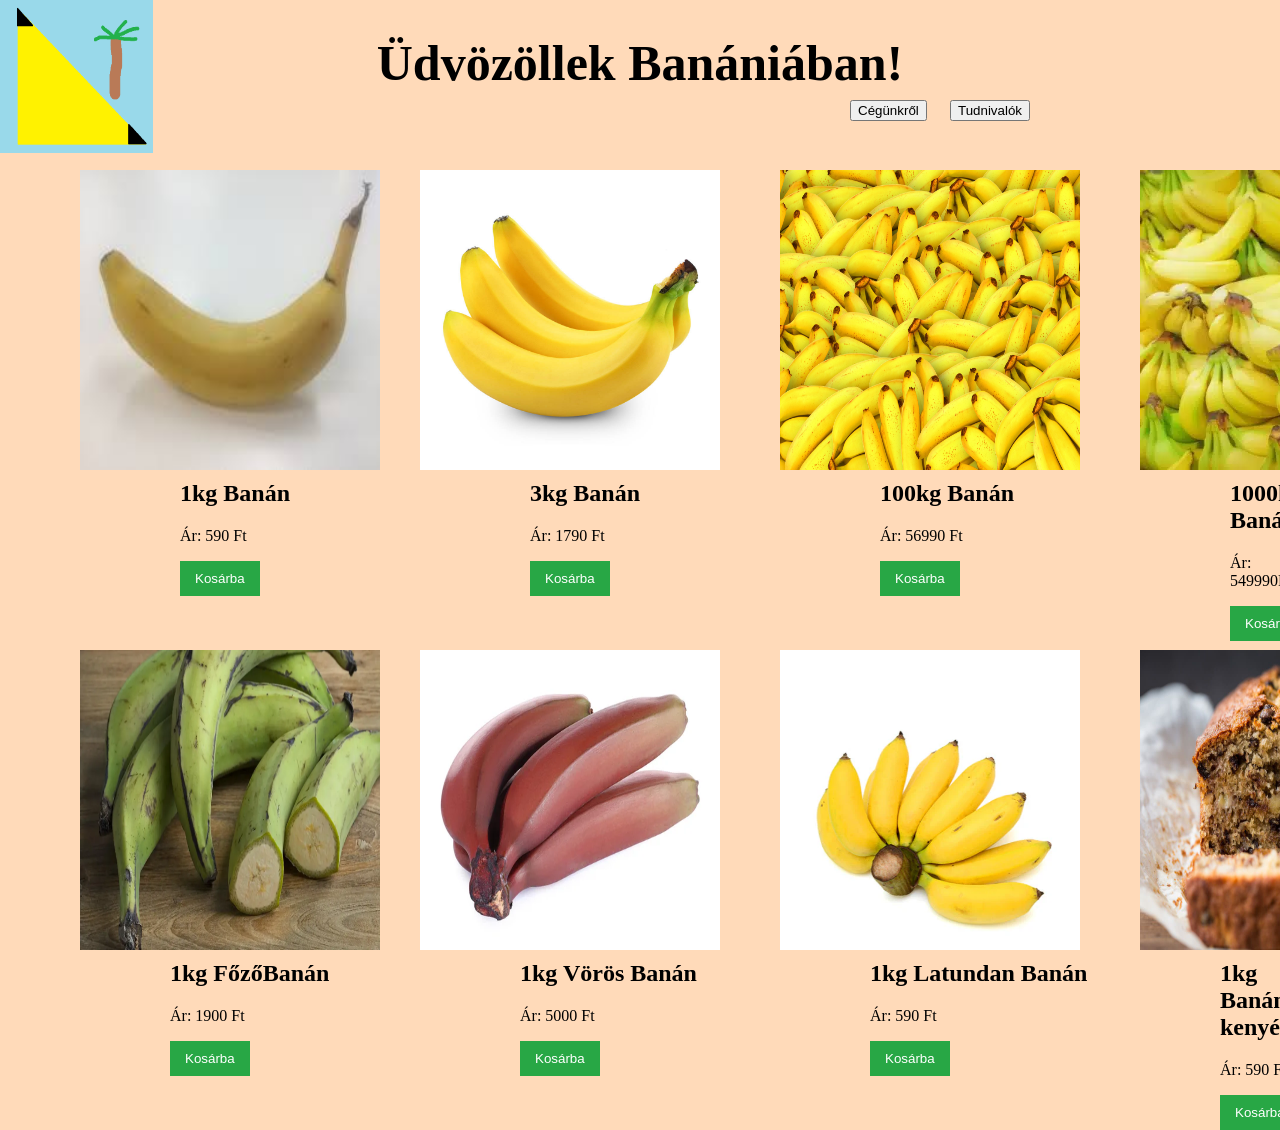
<file: index.html>
<!DOCTYPE html>
<html lang="hu">
<head>
    <meta charset="UTF-8">
    <meta name="viewport" content="width=device-width, initial-scale=1.0">
    <title>Banánia</title>
    <link rel="stylesheet" href="style.css">
    <link rel="icon" href="Derékszögű banán.png">
</head>
<body>   
    <h1>Üdvözöllek Banániában!</h1>
    <button id="rolunkgomb">Cégünkről</button>
    <button id="tudnivalokgomb">Tudnivalók</button>

    <img src="Derékszögű banán.png" alt="Derékszögű banán" id="logo">
    <img src="Banán1.jpg" alt="banán1" id="banan1">    
    <img src="Banán3.png" alt="banán3" id="banan3">    
    <img src="100 banán.png" alt="100 banán" id="banan100">    
    <img src="1000 banán.png" alt="1000 banán" id="banan1000">   
    <img src="Olcsó banán.png" alt="Olcsó banán" id="olcsobanan">   
    <img src="főzőbanán.png" alt="főzőbanán" id="fozobanan">
    <img src="vörösbanán.png" alt="vörösbanán" id="vorosbanan">
    <img src="latundanbanán.png" alt="latundan banán" id="latundanbanan">
    <img src="banánkenyér.png" alt="banán kenyér" id="banankenyer">
    <img src="banánosgumicukor.png" alt="banános gumicukor" id="banangumicukor">

    <header>
        <div class="cart-icon">
            🛒 <span id="cart-count">0</span> termék
            <div class="cart-hover">
                <ul id="cart-items-hover">
                </ul>
                <p>Összesen: <span id="hover-total-price">0</span> Ft</p>
            </div>
        </div>
    </header>

    <div class="shop">
        <div class="products">
            <div id="banan1gomb" class="product">
                <h2>1kg Banán</h2>
                <p>Ár: 590 Ft</p>
                <button class="add-to-cart" data-name="1 Banán" data-price="590">Kosárba</button>
            </div>
            <div id="banan3gomb" class="product">
                <h2>3kg Banán</h2>
                <p>Ár: 1790 Ft</p>
                <button class="add-to-cart" data-name="3 Banán" data-price="1790">Kosárba</button>
            </div>
            <div id="banan100gomb" class="product">
                <h2>100kg Banán</h2>
                <p>Ár: 56990 Ft</p>
                <button class="add-to-cart" data-name="100 Banán" data-price="56990">Kosárba</button>
            </div>
            <div id="banan1000gomb" class="product">
                <h2>1000kg Banán</h2>
                <p>Ár: 549990Ft</p>
                <button class="add-to-cart" data-name="1000 Banán" data-price="549990">Kosárba</button>
            </div>
            <div id="olcsobanangomb" class="product">
                <h2>1kg Olcsó Banán</h2>
                <p>Ár: 1500 Ft</p>
                <button class="add-to-cart" data-name="5 Olcsó Banán" data-price="1500">Kosárba</button>
            </div>
            <div id="fozobanangomb" class="product">
                <h2>1kg FőzőBanán</h2>
                <p>Ár: 1900 Ft</p>
                <button class="add-to-cart" data-name="Főzőbanán" data-price="1900">Kosárba</button>
            </div>
            <div id="vorosbanangomb" class="product">
                <h2>1kg Vörös Banán</h2>
                <p>Ár: 5000 Ft</p>
                <button class="add-to-cart" data-name="Vörösbanán" data-price="5000">Kosárba</button>
            </div>
            <div id="latundanbanangomb" class="product">
                <h2>1kg Latundan Banán</h2>
                <p>Ár: 590 Ft</p>
                <button class="add-to-cart" data-name="Latundan banán" data-price="590">Kosárba</button>
            </div>
            <div id="banankenyergomb" class="product">
                <h2>1kg Banán kenyér</h2>
                <p>Ár: 590 Ft</p>
                <button class="add-to-cart" data-name="Banán kenyér" data-price="590">Kosárba</button>
            </div>
            <div id="banangumicukorgomb" class="product">
                <h2>300g Banános Gumicukor</h2>
                <p>Ár: 590 Ft</p>
                <button class="add-to-cart" data-name="Banános gumicukor" data-price="590">Kosárba</button>
            </div>
        </div>
    </div>
    <script src="script.js"></script>
</body>
</html>
</file>
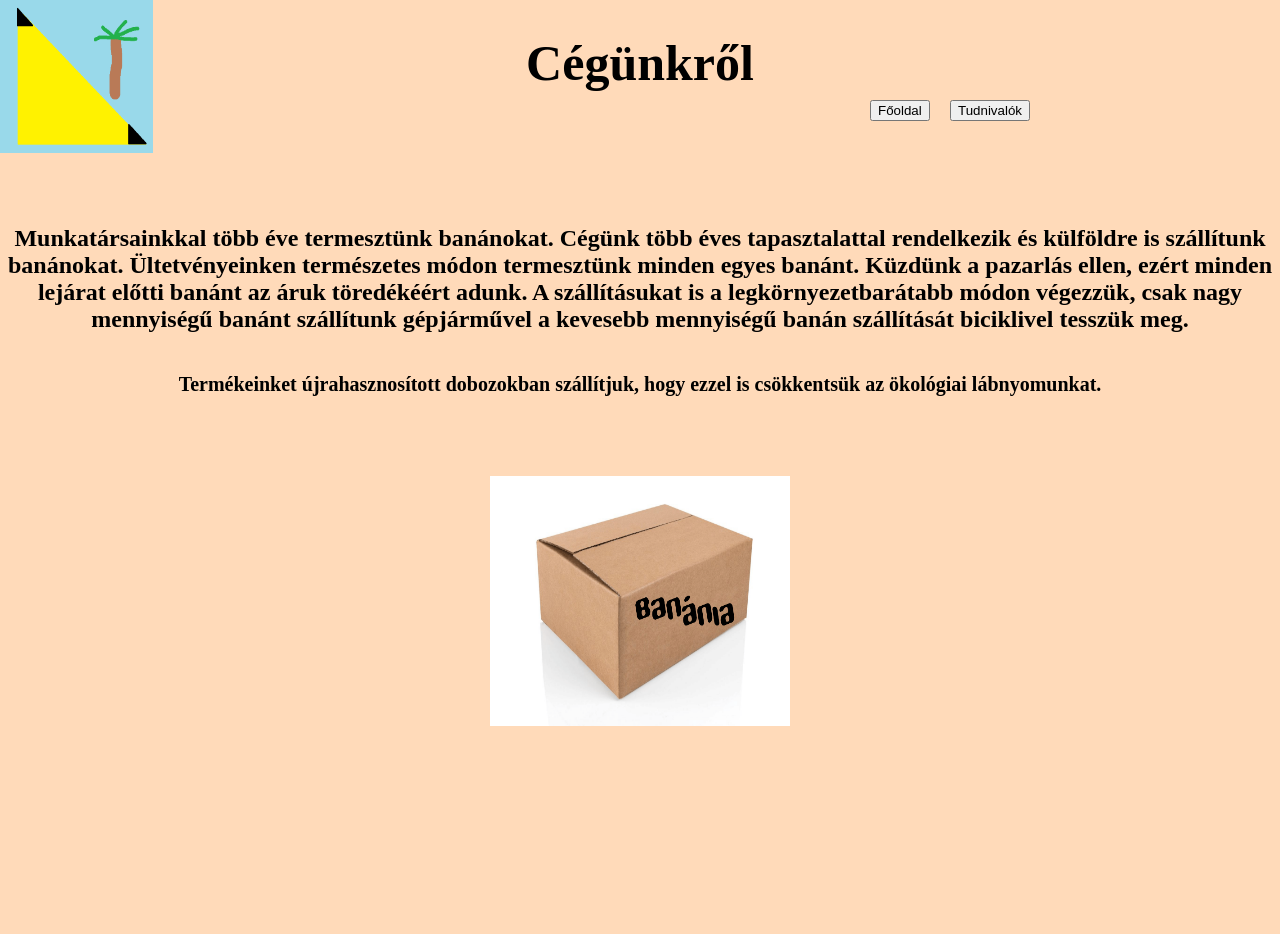
<file: rólunk.html>
<!DOCTYPE html>
<html lang="hu">
<head>
    <meta charset="UTF-8">
    <meta name="viewport" content="width=device-width, initial-scale=1.0">
    <link rel="stylesheet" href="rólunk.css">
    <link rel="icon" href="Derékszögű banán.png">
    <title>Cégünkről</title>
</head>
<body>
    <h1>Cégünkről</h1>

    <img src="Derékszögű banán.png" alt="Derékszögű banán" id="logo">

    <button id="fooldalgomb">Főoldal</button>
    <button id="tudnivalokgomb">Tudnivalók</button>
    <h2>Munkatársainkkal több éve termesztünk banánokat. Cégünk több éves tapasztalattal rendelkezik és külföldre is szállítunk banánokat. Ültetvényeinken természetes módon termesztünk minden egyes banánt. Küzdünk a pazarlás ellen, ezért minden lejárat előtti banánt az áruk töredékéért adunk. A szállításukat is a legkörnyezetbarátabb módon végezzük, csak nagy mennyiségű banánt szállítunk gépjárművel a kevesebb mennyiségű banán szállítását biciklivel tesszük meg.</h2>
    <br>
    <br>
    <br>
    <br>
    <br>
    <p>Termékeinket újrahasznosított dobozokban szállítjuk, hogy ezzel is csökkentsük az ökológiai lábnyomunkat.</p>
    <div class="container">
        <img src="banania_doboz_logós.png" alt="logós_doboz" id="doboz">
    </div>
    <script src="rólunk.js"></script>
</body>
</html>
</file>
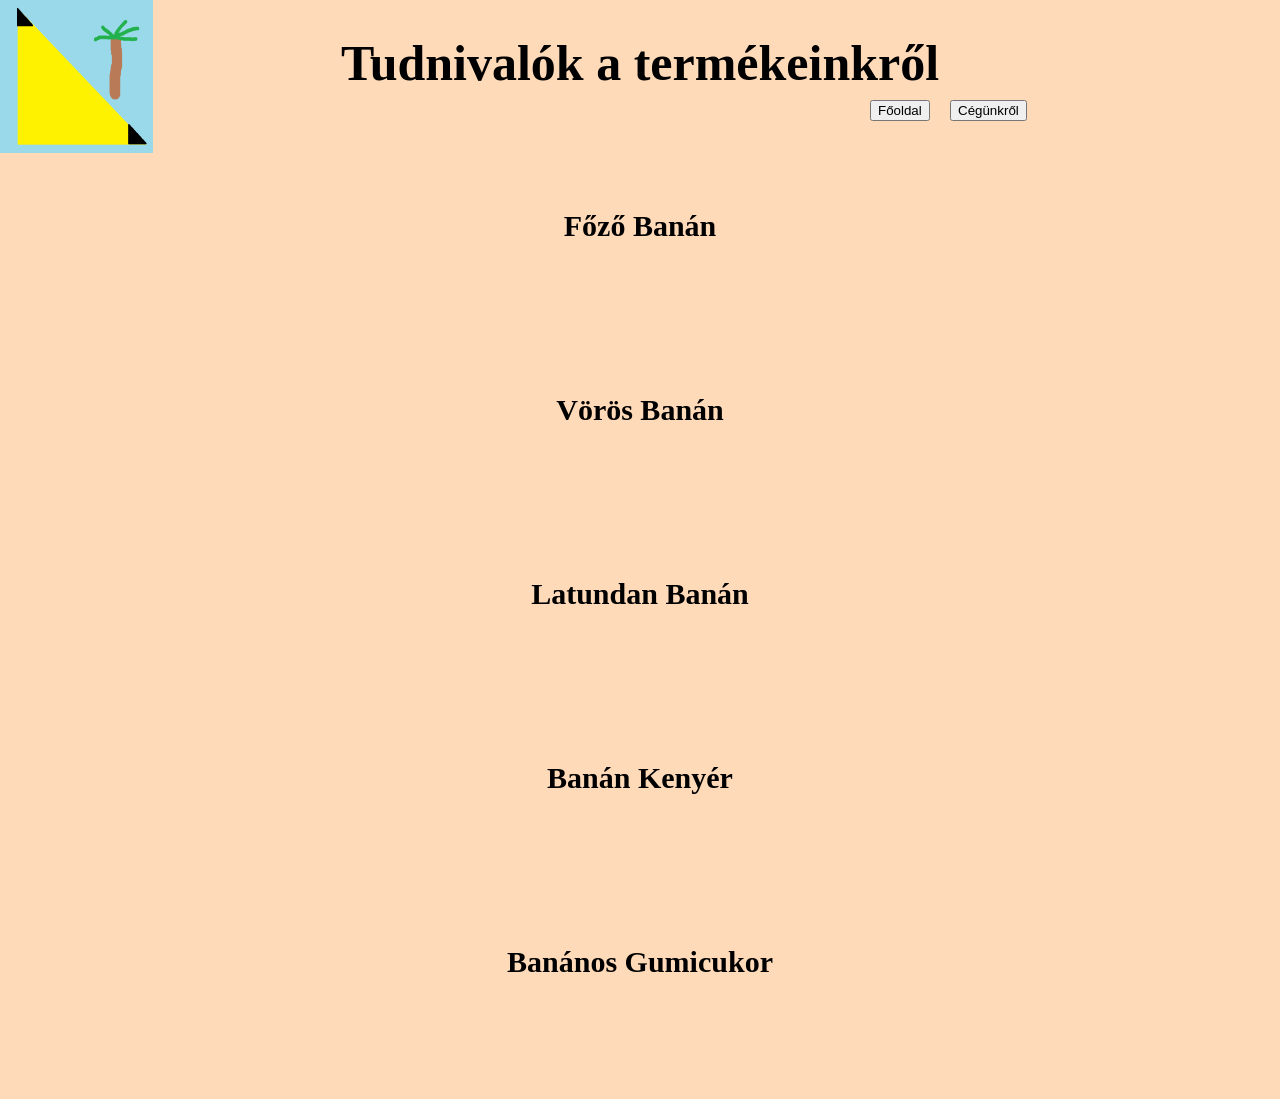
<file: tudnivalók.html>
<!DOCTYPE html>
<html lang="hu">
<head>
    <meta charset="UTF-8">
    <meta name="viewport" content="width=device-width, initial-scale=1.0">
    <link rel="icon" href="Derékszögű banán.png">
    <link rel="stylesheet" href="tudnivalók.css">
    <title>Tudnivalók</title>
</head>
<body>
    <h1>Tudnivalók a termékeinkről</h1>

    <img src="Derékszögű banán.png" alt="Derékszögű banán" id="logo">

    <button id="fooldalgomb">Főoldal</button>
    <button id="rolunkgomb">Cégünkről</button>
    <br>
    <br>
    <br>

    <p id="toggleText0" style="cursor: pointer;">Főző Banán</p>
    <div id="textBox0" class="text-box hidden">Segíti az idegek és izmok közötti kommunikációt, serkenti a vörösvértestek termelődését. A kálium segít a magas vérnyomás csökkentésében, a pektin mérsékli a hasmenést. Feltehetően két délkelet-ázsiai faj keresztezéséből nemesítették ki, és a trópusi égövben terjedt el, feldolgozása és felhasználhatósága a burgonyáéhoz hasonló. Itthon kevéssé ismert, de egész évben elérhető. Fogyasztható olajban sütve (csipszként) és főzve.</div>
    <br>
    <br>
    <br>
    <br>
    <br>
    <p id="toggleText1" style="cursor: pointer;">Vörös Banán</p>
    <div id="textBox1" class="text-box hidden">A vörös banánnak éretten mélyvörös vagy barna héjúnak kell lennie, puhán fogyasztható. Ez a fajta több béta-karotint és C-vitamint tartalmaz, mint a sárga banán. Káliumot és vasat is tartalmaz. Minél vörösebb a gyümölcs, annál több a karotin és annál magasabb a C-vitamin szintje. A sárga banánhoz hasonlóan a piros banán is néhány nap alatt megérik szobahőmérsékleten. A legelterjedtebb banánhoz, a Cavendish banánhoz képest általában kisebbek, kissé vastagabb héjúak, édesebb ízűek, de hosszabb az eltarthatósága, mint a sárga banáné.</div>
    <br>
    <br>
    <br>
    <br>
    <br>
    <p id="toggleText2" style="cursor: pointer;">Latundan Banán</p>
    <div id="textBox2" class="text-box hidden">Enyhén savas, almaszerű ízük van. A latundai banán népszerű desszertbanán, amelyet nyersen vagy héj nélkül főzve fogyasztanak.</div>
    <br>
    <br>
    <br>
    <br>
    <br>
    <p id="toggleText3" style="cursor: pointer;">Banán Kenyér</p>
    <div id="textBox3" class="text-box hidden">Nagymama recepje alapján készül. Mindig a legfrissebb alapanyagokkal készítjük. (Tartalmazza: banán, vaj, sütőpor, 12dkg cukor, tojás, liszt, csokoládé, dió, vanilíakivonat)</div>
    <br>
    <br>
    <br>
    <br>
    <br>
    <p id="toggleText4" style="cursor: pointer;">Banános Gumicukor</p>
    <div id="textBox4" class="text-box hidden">Banán ízesítésű gumicukor, amely nem tartalmaz semmilyen egészségre káros anyagot.</div>
    <br>
    <br>
    <br>
    <br>
    <br>

    <script src="tudnivalók.js"></script>
</body>
</html>
</file>
<file: style.css>
h1{
    text-align: center;
    font-size: 50px;
}
#rolunkgomb{
    display: inline;
    position: absolute;
    top: 100px;
    left: 850px;
}
#tudnivalokgomb{
    display: inline;
    position: absolute;
    top: 100px;
    left: 950px;
}
body{
    margin: 0;
    height: 100vh;
    padding: 0;
    background-color: peachpuff;
}
#logo{
    height: 153px;
    width: 153px;
    position: absolute;
    top: 0px;
    left: 0px;
}
#banan1{
    height: 300px;
    width: 300px;
    position: absolute;
    top: 170px;
    left: 80px;
}
#banan3{
    height: 300px;
    width: 300px;
    position: absolute;
    top: 170px;
    left: 420px;
}
#banan100{
    height: 300px;
    width: 300px;
    position: absolute;
    top: 170px;
    left: 780px;
}
#banan1000{
    height: 300px;
    width: 300px;
    position: absolute;
    top: 170px;
    left: 1140px;
}
#olcsobanan{
    height: 300px;
    width: 300px;
    position: absolute;
    top: 170px;
    left: 1490px;
}
#fozobanan{
    height: 300px;
    width: 300px;
    position: absolute;
    top: 650px;
    left: 80px;
}
#vorosbanan{
    height: 300px;
    width: 300px;
    position: absolute;
    top: 650px;
    left: 420px;
}
#latundanbanan{
    height: 300px;
    width: 300px;
    position: absolute;
    top: 650px;
    left: 780px;
}
#banankenyer{
    height: 300px;
    width: 300px;
    position: absolute;
    top: 650px;
    left: 1140px;
}
#banangumicukor{
    height: 300px;
    width: 300px;
    position: absolute;
    top: 650px;
    left: 1490px;
}
#banan1gomb{
    position: absolute;
    top: 460px;
    left: 180px;
}
#banan3gomb{
    position: absolute;
    top: 460px;
    left: 530px;
}
#banan100gomb{
    position: absolute;
    top: 460px;
    left: 880px;
}
#banan1000gomb{
    position: absolute;
    top: 460px;
    left: 1230px;
}
#olcsobanangomb{
    position: absolute;
    top: 460px;
    left: 1580px;
}
#fozobanangomb{
    position: absolute;
    top: 940px;
    left: 170px;
}
#vorosbanangomb{
    position: absolute;
    top: 940px;
    left: 520px;
}
#latundanbanangomb{
    position: absolute;
    top: 940px;
    left: 870px;
}
#banankenyergomb{
    position: absolute;
    top: 940px;
    left: 1220px;
}
#banangumicukorgomb{
    position: absolute;
    top: 940px;
    left: 1570px;
}
header{
    display: flex;
    justify-content: flex-end;
    padding: 10px;
    position: absolute;
    top: 50px;
    left: 1700px;
    background-color: peachpuff;
}  
.cart-icon {
    position: relative;
    font-size: 18px;
    cursor: pointer;
}  
#cart-count {
    font-weight: bold;
    color: red;
}  
.cart-hover {
    display: none;
    position: absolute;
    top: 30px;
    right: 0;
    background-color: white;
    border: 1px solid #ccc;
    padding: 10px;
    width: 200px;
    z-index: 1;
}
.cart-icon:hover .cart-hover {
    display: block;
}  
.cart-hover ul {
    list-style: none;
    padding: 0;
}  
.cart-hover ul li {
    margin-bottom: 5px;
}  
.shop, .cart {
    margin-top: 30px;
}  
.products .product {
    margin-bottom: 20px;
}  
.add-to-cart {
    background-color: #28a745;
    color: white;
    border: none;
    padding: 10px 15px;
    cursor: pointer;
}  
.add-to-cart:hover {
    background-color: #218838;
}
.cart-icon.active .cart-hover {
    display: block;
}
.delete-item:hover {
    background-color: darkred;
}
.delete-item {
    background-color: red;
    color: white;
    border: none;
    padding: 5px 10px;
    cursor: pointer;
    margin-left: 10px;
}
</file>
<file: rólunk.css>
h1{
    text-align: center;
    font-size: 50px;
}
body{
    margin: 0;
    height: 100vh; 
    background-color: peachpuff;
}
#fooldalgomb{
    display: inline;
    position: absolute;
    top: 100px;
    left: 870px;
}
#tudnivalokgomb{
    display: inline;
    position: absolute;
    top: 100px;
    left: 950px;
}
h2{
    text-align: center;
    position: relative;
    top: 100px;
}
#logo{
    height: 153px;
    width: 153px;
    position: absolute;
    top: 0px;
    left: 0px;
}
p {
    text-align: center;
    padding: 10px;
    font-size: 20px;
    position: relative;
    font-weight: bold;
}
#doboz {
    height: 250px;
    width: 300px;
}
.container {
    text-align: center;
    position: relative;
    top: 50px;
}
</file>
<file: tudnivalók.css>
h1{
    text-align: center;
    font-size: 50px;
}
body{
    margin: 0;
    height: 100vh; 
    background-color: peachpuff;
}
#fooldalgomb{
    display: inline;
    position: absolute;
    top: 100px;
    left: 870px;
}
#rolunkgomb{
    display: inline;
    position: absolute;
    top: 100px;
    left: 950px;
}
h2{
    text-align: center;
    position: relative;
    top: 100px;
}
#logo{
    height: 153px;
    width: 153px;
    position: absolute;
    top: 0px;
    left: 0px;
}
.hidden {
    display: none;
}
.text-box {
    margin-top: 10px;
    border: 1px solid black;
    padding: 10px;
    background-color: white;
    text-align: center;
}
p {
    text-align: center;
    font-size: 30px;
    font-weight: bold;
}
</file>
